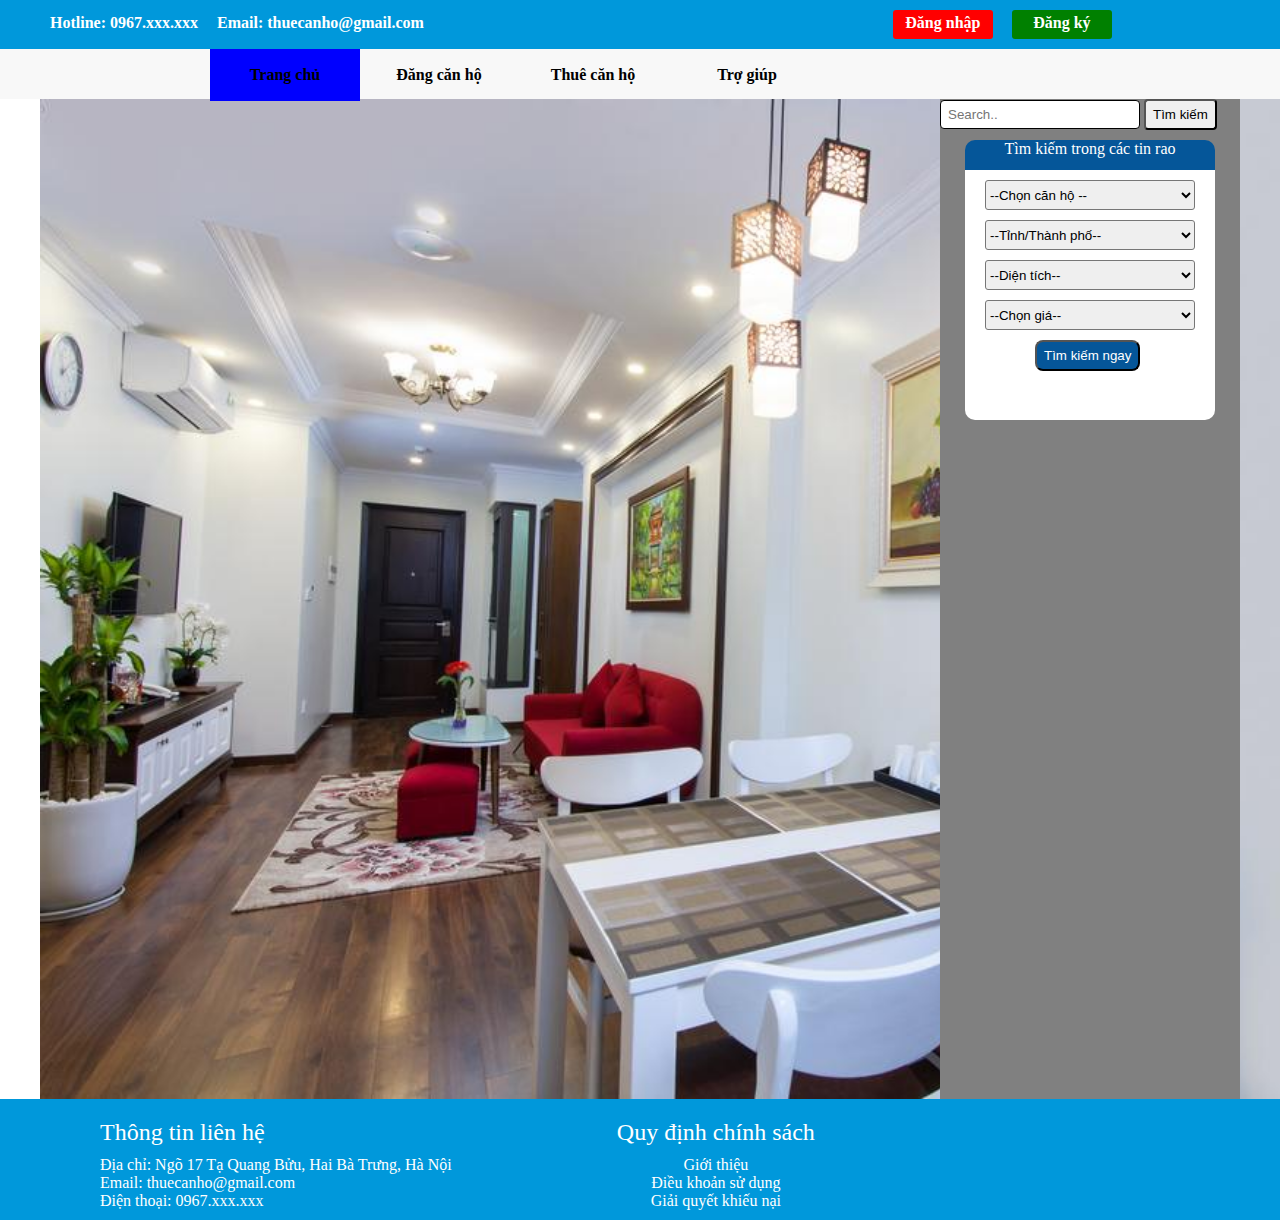
<file: Index.html>
<!DOCTYPE html PUBLIC "-//W3C//DTD XHTML 1.0 Transitional//EN" "http://www.w3.org/TR/xhtml1/DTD/xhtml1-transitional.dtd">
<html xmlns="http://www.w3.org/1999/xhtml">
<head>
	<meta http-equiv="Content-Type" content="text/html; charset=utf-8" />
	<meta name="viewport" content="width=device-width, initial-scale=1.0, user-scalable=no, minimum-scale=1.0, maximum-scale=1.0">

	<title>Thuê Căn Hộ</title>
	<link rel="stylesheet" href="web.css" />
</head>

<body>
	<div class="header">
		<ul >
			<li class="header-left"><a href="tel:0363994444">Hotline: 0967.xxx.xxx</a></li>
			<li class="header-left"><a href="mailto:thuenha@gmail.com">Email: thuecanho@gmail.com</a></li>
			
			<li class="header-right_1" ><a href="dangnhap.php">Đăng nhập</a></li>
			<li class="header-right_2"><a href="dangky.php">Đăng ký</a></li>
		</ul>
	</div>
	<div class="menu">

		<ul >
			<li class="right" id="tt"><a href="#">Trang chủ</a></li>
			<li class=""><a href="dangtin.php">Đăng căn hộ</a></li>
			<li class=""><a href="chothuenha.php">Thuê căn hộ</a></li>
			<li class=""><a href="#">Trợ giúp</a></li>
		</ul>

	</div>
	<div class="body">
		<div class="center">
			<img src="images/1786235012.jpg" width="auto" height="1000px">
		</div>
		<div class="sidebar">
			<form>
				<input type="text" name="search" placeholder="Search..">
				<button type="search">Tìm kiếm</button>
			</form>
			<div class="canho">
				<p align="center" class="tin">Tìm kiếm trong các tin rao</p>
				<div class="slect">
					<select>
						<option >--Chọn căn hộ --</option>
						<option>Căn hộ cao cấp</option>
						<option>Căn hộ trung cấp</option>
						<option>Căn hộ bình dân</option>
					</select><br>
					<select>
						<option>--Tỉnh/Thành phố--</option>
						<option>Hà Nội</option>
						<option>Đà Nẵng</option>
						<option>Sài Gòn</option>
						<option>TP.HCM</option>
					</select><br>
					<select>
						<option>--Diện tích--</option>
						<option>30 mét vuông</option>
						<option>50 mét vuông</option>
						<option>80 mét vuông</option>
						<option>100 mét vuông</option>
					</select><br>
					<select>
						<option>--Chọn giá--</option>
						<option>Nhỏ hơn 500.000Đ/Ngày</option>
						<option>500.000-2.000.000Đ/Ngày</option>
						<option>2.000.000-3.000.000Đ/Ngày</option>
					</select><br>
					<button type="timkiem" class="timkiem">Tìm kiếm ngay</button>
				</div>

			</div>
		</div>
	</div>
	<div class="footer">
		<div class="tt">
			<p style="margin-top: 10px;margin-bottom: 10px;font-size:24px;">Thông tin liên hệ</p>
			<ul >
				<li> Địa chỉ: Ngõ 17 Tạ Quang Bửu, Hai Bà Trưng, Hà Nội</li>
				<li> Email: thuecanho@gmail.com</li>
				<li> Điện thoại: 0967.xxx.xxx</li>
			</ul>
		</div>
		<div class="cs" style="text-align: center;">
			<p style="margin-top: 10px;margin-bottom: 10px;font-size:24px;">Quy định chính sách</p>
			<ul>
				<li><a href="#"> Giới thiệu</a></li>
				<li><a href="#"> Điều khoản sử dụng</a></li>
				<li><a href="#"> Giải quyết khiếu nại</a></li>
			</ul>
		</div>
	</div>
</body>
</html>
</file>
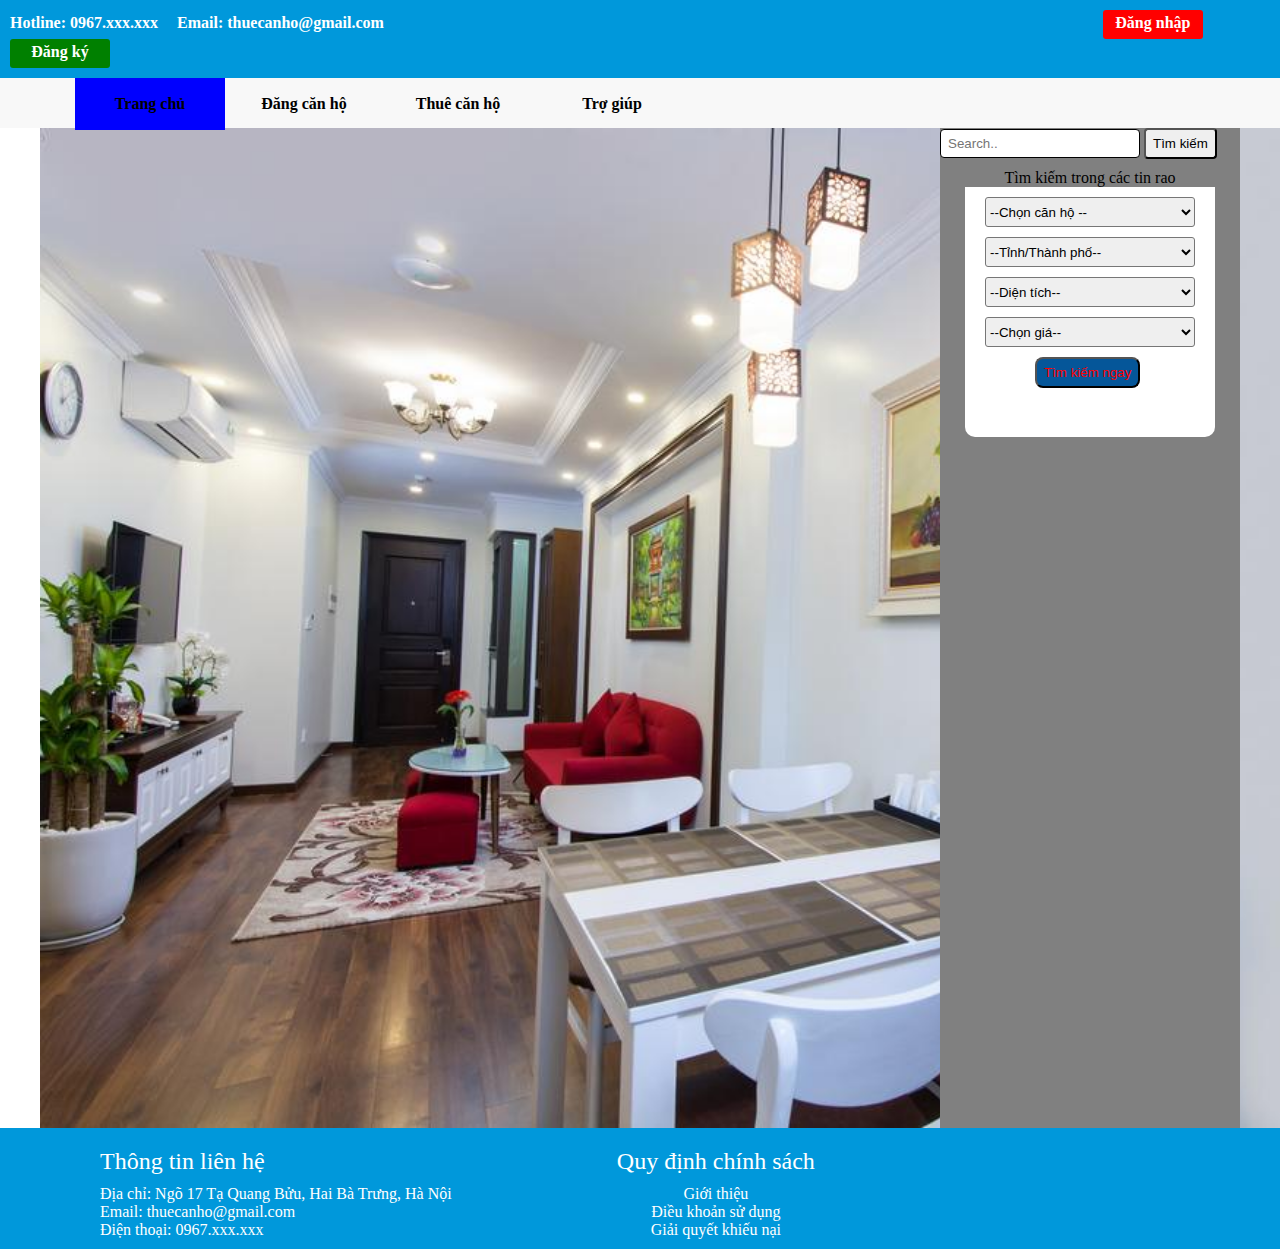
<file: Team6/Index.html>
<!DOCTYPE html PUBLIC "-//W3C//DTD XHTML 1.0 Transitional//EN" "http://www.w3.org/TR/xhtml1/DTD/xhtml1-transitional.dtd">
<html xmlns="http://www.w3.org/1999/xhtml">
<head>
	<meta http-equiv="Content-Type" content="text/html; charset=utf-8" />
	<meta name="viewport" content="width=device-width, initial-scale=1.0, user-scalable=no, minimum-scale=1.0, maximum-scale=1.0">

	<title>Thuê Căn Hộ</title>
	<link rel="stylesheet" href="web.css" />
</head>

<body>
	<div class="header">
		<ul >
			<li class="header-left"><a href="tel:0363994444">Hotline: 0967.xxx.xxx</a></li>
			<li class="header-left"><a href="mailto:thuenha@gmail.com">Email: thuecanho@gmail.com</a></li>
			<li class="header-right_1" ><a href="#">Đăng nhập</a></li>
			<li class="header-right_2"><a href="#">Đăng ký</a></li>
		</ul>
	</div>
	<div class="menu">

		<ul >
			<li class="right"><a href="#">Trang chủ</a></li>
			<li class=""><a href="#">Đăng căn hộ</a></li>
			<li class=""><a href="#">Thuê căn hộ</a></li>
			<li class=""><a href="#">Trợ giúp</a></li>
		</ul>

	</div>
	<div class="body">
		<div class="center">
			<img src="images/1786235012.jpg" width="auto" height="1000px">
		</div>
		<div class="sidebar">
			<form>
				<input type="text" name="search" placeholder="Search..">
				<button type="search">Tìm kiếm</button>
			</form>
			<div class="canho">
				<p align="center">Tìm kiếm trong các tin rao</p>
				<div class="slect">
					<select>
						<option >--Chọn căn hộ --</option>
						<option>Căn hộ cao cấp</option>
						<option>Căn hộ trung cấp</option>
						<option>Căn hộ bình dân</option>
					</select><br>
					<select>
						<option>--Tỉnh/Thành phố--</option>
						<option>Hà Nội</option>
						<option>Đà Nẵng</option>
						<option>Sài Gòn</option>
						<option>TP.HCM</option>
					</select><br>
					<select>
						<option>--Diện tích--</option>
						<option>30 mét vuông</option>
						<option>50 mét vuông</option>
						<option>80 mét vuông</option>
						<option>100 mét vuông</option>
					</select><br>
					<select>
						<option>--Chọn giá--</option>
						<option>Nhỏ hơn 500.000Đ/Ngày</option>
						<option>500.000-2.000.000Đ/Ngày</option>
						<option>2.000.000-3.000.000Đ/Ngày</option>
					</select><br>
					<button type="timkiem" class="timkiem">Tìm kiếm ngay</button>
				</div>

			</div>
		</div>
	</div>
	<div class="footer">
		<div class="tt">
			<p style="margin-top: 10px;margin-bottom: 10px;font-size:24px;">Thông tin liên hệ</p>
			<ul >
				<li> Địa chỉ: Ngõ 17 Tạ Quang Bửu, Hai Bà Trưng, Hà Nội</li>
				<li> Email: thuecanho@gmail.com</li>
				<li> Điện thoại: 0967.xxx.xxx</li>
			</ul>
		</div>
		<div class="cs" style="text-align: center;">
			<p style="margin-top: 10px;margin-bottom: 10px;font-size:24px;">Quy định chính sách</p>
			<ul>
				<li><a href="#"> Giới thiệu</a></li>
				<li><a href="#"> Điều khoản sử dụng</a></li>
				<li><a href="#"> Giải quyết khiếu nại</a></li>
			</ul>
		</div>
	</div>
</body>
</html>
</file>
<file: web.css>
*{margin:0px; padding:0px;}
a {
    text-decoration: none;
}
 
.header {
    padding: 10px 0;
    background: #0098DB;
    color: #fff;
}
.header  ul {
    list-style: none;
	margin-left: 50px;
}
.header  ul  li {
    display: inline-block;
    margin-right: 10px;
    font-weight: 700;
    font-size: 16px;
    margin-right: 15px;
	color: #903;
}
.header  ul li  a {
	color: white;
    display: inline-block;
}
 .header-right_0{
	
	text-align: center;
	padding-top: 4px;
	height: 25px;
	width:100px;
	background-color:#3c9f10;
	border-radius: 3px;
	color: white;
}
 .header-right_1{
	
	text-align: center;
	padding-top: 4px;
	margin-left: 450px;
	height: 25px;
	width:100px;
	background-color:red;
	border-radius: 3px;
	color: white;
}
.header-right_2{
	border-radius: 3px;
	text-align: center;
	padding-top: 4px;
	height: 25px;
	width:100px;
	background-color:green;
	color: white;
}
.menu{
	height: 50px;
    background: #f8f8f8;
    color: #fff;
}
.menu  ul {
    list-style: none;
	margin-left: 10px;
	
}
.menu  ul  li {
    display: inline-block;
	
    font-weight: 700;
    font-size: 16px;
	color: #903;
	line-height: 52px;
	text-align:center;
	width:150px;
;
}
.menu  ul li  a {
	color: black;
    display: inline-block;
}
.right{
margin-left: 200px;}
#tt{ background-color: blue;
	color: #000;
}



.body{ 
	margin: auto;
	width: 1200px;
	height: 1000px;
	
}
.center{
	width: 900px;
	height: 1000px;
	float: left;
	background-color: #f8f8f8;
}
.sidebar{
	width: 300px;
	height: 1000px;
	background-color: gray;
	float: left;
}
.footer{
	
    background: #0098DB;
    color: #fff;
	 padding: 10px 0 10px 0;
   
}
.footer .tt{
	margin-left: 100px;
	float: left	;
	
}
.footer .tt ul{list-style: none;}

.footer .cs{
	margin-right: 300px;
}
.cs ul{
	
	list-style: none;
}
.cs ul li a{
	
	color: white;
}
input[type="text"] {
      width: 200px;
      box-sizing: border-box;
      border: 1px solid black;
      border-radius: 4px;
      outline:none;
      padding: 6px 7px;
    }
button{
	  padding: 6px 7px;
	  border-radius: 4px;
}
.canho{
	padding: 10px 25px 0px 25px;
	
}
.slect{
	width:250px;
	height: 250px;
	background-color: white;
	-moz-border-radius-bottomleft:10px;
-webkit-border-bottom-left-radius:10px;
-moz-border-radius-bottomright:10px;
-webkit-border-bottom-right-radius:10px;
}
select{
	width:210px;
	height: 30px;
	margin-top: 10px;
	margin-left: 20px;
	border-radius: 3px;
}
.timkiem{
	
	margin-top: 10px;
	margin-left: 70px;
	background-color: #055699;
	color: white;
	border-radius: 8px;
}
.tin{
	width:250px;
	height: 30px;
	background-color:  #055699;
	color: white;
	-moz-border-radius-topleft:10px;
-webkit-border-top-left-radius:10px;
-moz-border-radius-topright:10px;
-webkit-border-top-right-radius:10px;
}
.formdangtin{
	margin-left: 150px;
}
.mota{
	vertical-align: top;
}
.formselect{
	margin-left: 30px;
}
.dangtin{
	margin-left: 250px;
	margin-top: 15px;
}
</file>
<file: Team6/web.css>
*{margin:0px; padding:0px;}
a {
    text-decoration: none;
}
 
.header {
    padding: 10px 0;
    background: #0098DB;
    color: #fff;
}
.header  ul {
    list-style: none;
	margin-left: 10px;
}
.header  ul  li {
    display: inline-block;
    margin-right: 10px;
    font-weight: 700;
    font-size: 16px;
    margin-right: 15px;
	color: #903;
}
.header  ul li  a {
	color: white;
    display: inline-block;
}
 .header-right_0{
	margin-left: 450px;
	text-align: center;
	padding-top: 4px;
	height: 25px;
	width:100px;
	background-color:#3c9f10;
	border-radius: 3px;
	color: white;
}
 .header-right_1{
	
	text-align: center;
	padding-top: 4px;
	margin-left: 700px;
	height: 25px;
	width:100px;
	background-color:red;
	border-radius: 3px;
	color: white;
}
.header-right_2{
	border-radius: 3px;
	text-align: center;
	padding-top: 4px;
	height: 25px;
	width:100px;
	background-color:green;
	color: white;
}
.menu{
	height: 50px;
    background: #f8f8f8;
    color: #fff;
}
.menu  ul {
    list-style: none;
	margin-left: 10px;
	
}
.menu  ul  li {
    display: inline-block;
   
    font-weight: 700;
    font-size: 16px;
	color: #903;
	line-height: 52px;
	text-align:center;
	width:150px;
;
}
.menu  ul li  a {
	color: black;
    display: inline-block;
}
.right{
	margin-left: 65px;
	background-color: blue;
	color: #000;
}

.img{
	float: left;
}
.body{ 
	margin: auto;
	width: 1200px;
	height: 1000px;
	
}
.center{
	width: 900px;
	height: 1000px;
	float: left;
}
.sidebar{
	width: 300px;
	height: 1000px;
	background-color: gray;
	float: left;
}
.footer{
	
    background: #0098DB;
    color: #fff;
	 padding: 10px 0 10px 0;
   
}
.footer .tt{
	margin-left: 100px;
	float: left	;
	
}
.footer .tt ul{list-style: none;}

.footer .cs{
	margin-right: 300px;
}
.cs ul{
	
	list-style: none;
}
.cs ul li a{
	
	color: white;
}
input[type="text"] {
      width: 200px;
      box-sizing: border-box;
      border: 1px solid black;
      border-radius: 4px;
      outline:none;
      padding: 6px 7px;
    }
button{
	  padding: 6px 7px;
	  border-radius: 4px;
}
.canho{
	padding: 10px 25px 0px 25px;
	
}
.slect{
	width:250px;
	height: 250px;
	background-color: white;
	-moz-border-radius-bottomleft:10px;
-webkit-border-bottom-left-radius:10px;
-moz-border-radius-bottomright:10px;
-webkit-border-bottom-right-radius:10px;
}
select{
	width:210px;
	height: 30px;
	margin-top: 10px;
	margin-left: 20px;
	border-radius: 3px;
}
.timkiem{
	margin-top: 10px;
	margin-left: 70px;
	background-color: #055699;
	color: red;
	border-radius: 8px;
}
</file>
